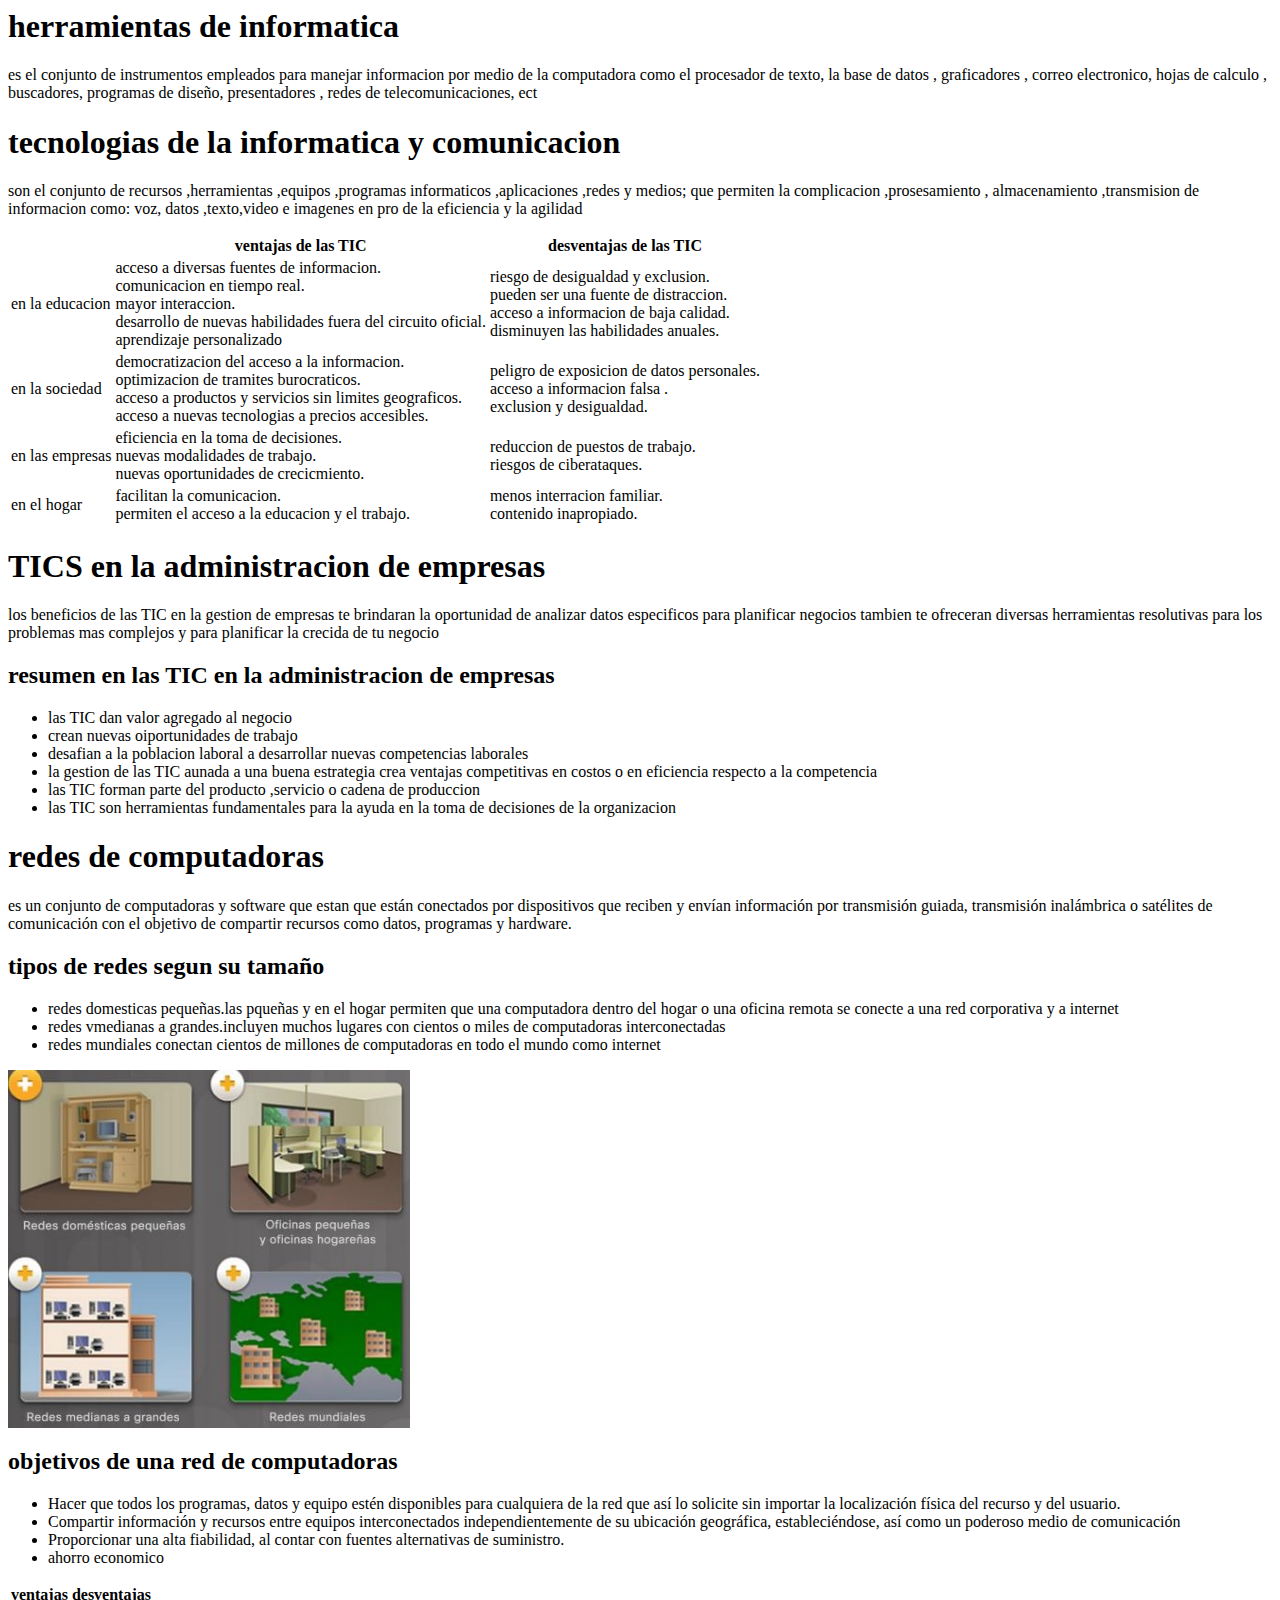
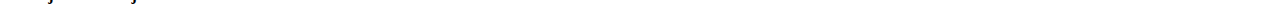
<file: index (1).html>
<html>
<head>
<title>
herramientas de informatica 2
</title>
</head>
<body>
<h1>
herramientas de informatica 
</h1>
<p>
es el conjunto de instrumentos empleados para manejar informacion por medio de la computadora como el procesador de texto, la base de datos , graficadores , correo electronico, hojas de calculo , buscadores, programas de diseño, presentadores , redes de telecomunicaciones, ect 
</p>
<h1>
tecnologias de la informatica y comunicacion 
</h1>
<p>
son el conjunto de recursos ,herramientas ,equipos ,programas informaticos ,aplicaciones ,redes y medios; que permiten la complicacion ,prosesamiento , almacenamiento ,transmision de informacion como: voz, datos ,texto,video e imagenes en pro de la eficiencia y la agilidad 
</p>
<table>
<tr>
<th>
</th>
<th>
ventajas de las TIC 
</th>
<th>
desventajas de las TIC
</th>
</tr>
<tr>
<td>
en la educacion 
</td>
<td>
acceso a diversas fuentes de informacion.
<br>
comunicacion en tiempo real.
<br>
mayor interaccion. 
<br>
desarrollo de nuevas habilidades fuera del circuito oficial.
<br>
aprendizaje personalizado
</td>
<td>
riesgo de desigualdad y exclusion.
<br> 
pueden ser una fuente de distraccion.
<br> 
acceso a informacion de baja calidad. 
<br>
disminuyen las habilidades anuales.
</td>
</tr>
<tr>
<td>
en la sociedad 
</td>
<td>
democratizacion del acceso a la informacion.
<br>
optimizacion de tramites burocraticos. 
<br>
acceso a productos y servicios sin limites geograficos. 
<br>
acceso a nuevas tecnologias a precios accesibles. 
</td>
<td>
peligro de exposicion de datos personales. 
<br>
acceso a informacion falsa .
<br>
exclusion y desigualdad. 
</td>
</tr>
<tr>
<td>
en las empresas 
</td>
<td>
eficiencia en la toma de decisiones.
<br>
nuevas modalidades de trabajo.
<br>
nuevas oportunidades de crecicmiento.
</td>
<td>
reduccion de puestos de trabajo.
<br>
riesgos de ciberataques.
</td>
</tr>
<tr>
<td>
en el hogar 
</td>
<td>
facilitan la comunicacion.
<br>
permiten el acceso a la educacion y el trabajo.
</td>
<td>
menos interracion familiar.
<br>
contenido inapropiado.
</td>
</tr>
</table>
<h1>
TICS en la administracion de empresas 
</h1>
<p>
los beneficios de las TIC en la gestion de empresas te brindaran la oportunidad de analizar datos especificos para planificar negocios tambien te ofreceran diversas herramientas resolutivas para los problemas mas complejos y para planificar la crecida de tu negocio 
</p>
<h2>
resumen en las TIC en la administracion de empresas 
</h2>
<ul>
<li>
las TIC dan valor agregado al negocio 
</li>
<li>
crean nuevas oiportunidades de trabajo 
</li>
<li>
desafian a la poblacion laboral a desarrollar nuevas competencias laborales 
</li>
<li>
la gestion de las TIC aunada a una buena estrategia crea ventajas competitivas en costos o en eficiencia respecto a la competencia 
</li>
<li>
las TIC forman parte del producto ,servicio o cadena de produccion 
</li>
<li>
las TIC son herramientas fundamentales para la ayuda en la toma de decisiones de la organizacion 
</li>
</ul>
<h1>
redes de computadoras 
</h1>
<p>
es un conjunto de computadoras y software que estan que están conectados por dispositivos que reciben y envían información por transmisión guiada, transmisión inalámbrica o satélites de comunicación con el objetivo de compartir recursos como datos, programas y hardware.
</p>
<h2>
tipos de redes segun su tamaño 
</h2>
<ul>
<li>
redes domesticas pequeñas.las pqueñas y en el hogar permiten que una computadora dentro del hogar o una oficina remota se conecte a una red corporativa y a internet 
</li>
<li>
redes vmedianas a grandes.incluyen muchos lugares con cientos o miles de computadoras interconectadas 
</li>
<li>
redes mundiales conectan cientos de millones de computadoras en todo el mundo como internet 
</li>
</ul>
<img src ="redes.jpg"/>
<h2>
objetivos de una red de computadoras 
</h2>
<ul>
<li>
Hacer que todos los programas, datos y equipo estén disponibles para cualquiera de la red que así lo solicite sin importar la localización física del recurso y del usuario.
</li>
<li>
Compartir información y recursos entre equipos interconectados independientemente de su ubicación geográfica, estableciéndose, así como un poderoso medio de comunicación
</li>
<li>
Proporcionar una alta fiabilidad, al contar con fuentes alternativas de suministro.
</li>
<li>
ahorro economico 
</li>
</ul>
<table>
<tr>
<th>
ventajas 
</th>
<th>
desventajas 
</th>
</tr>
<tr>
<td>
</td>
<td>
</td>
</tr>
</table>
</body>
</html>
</file>
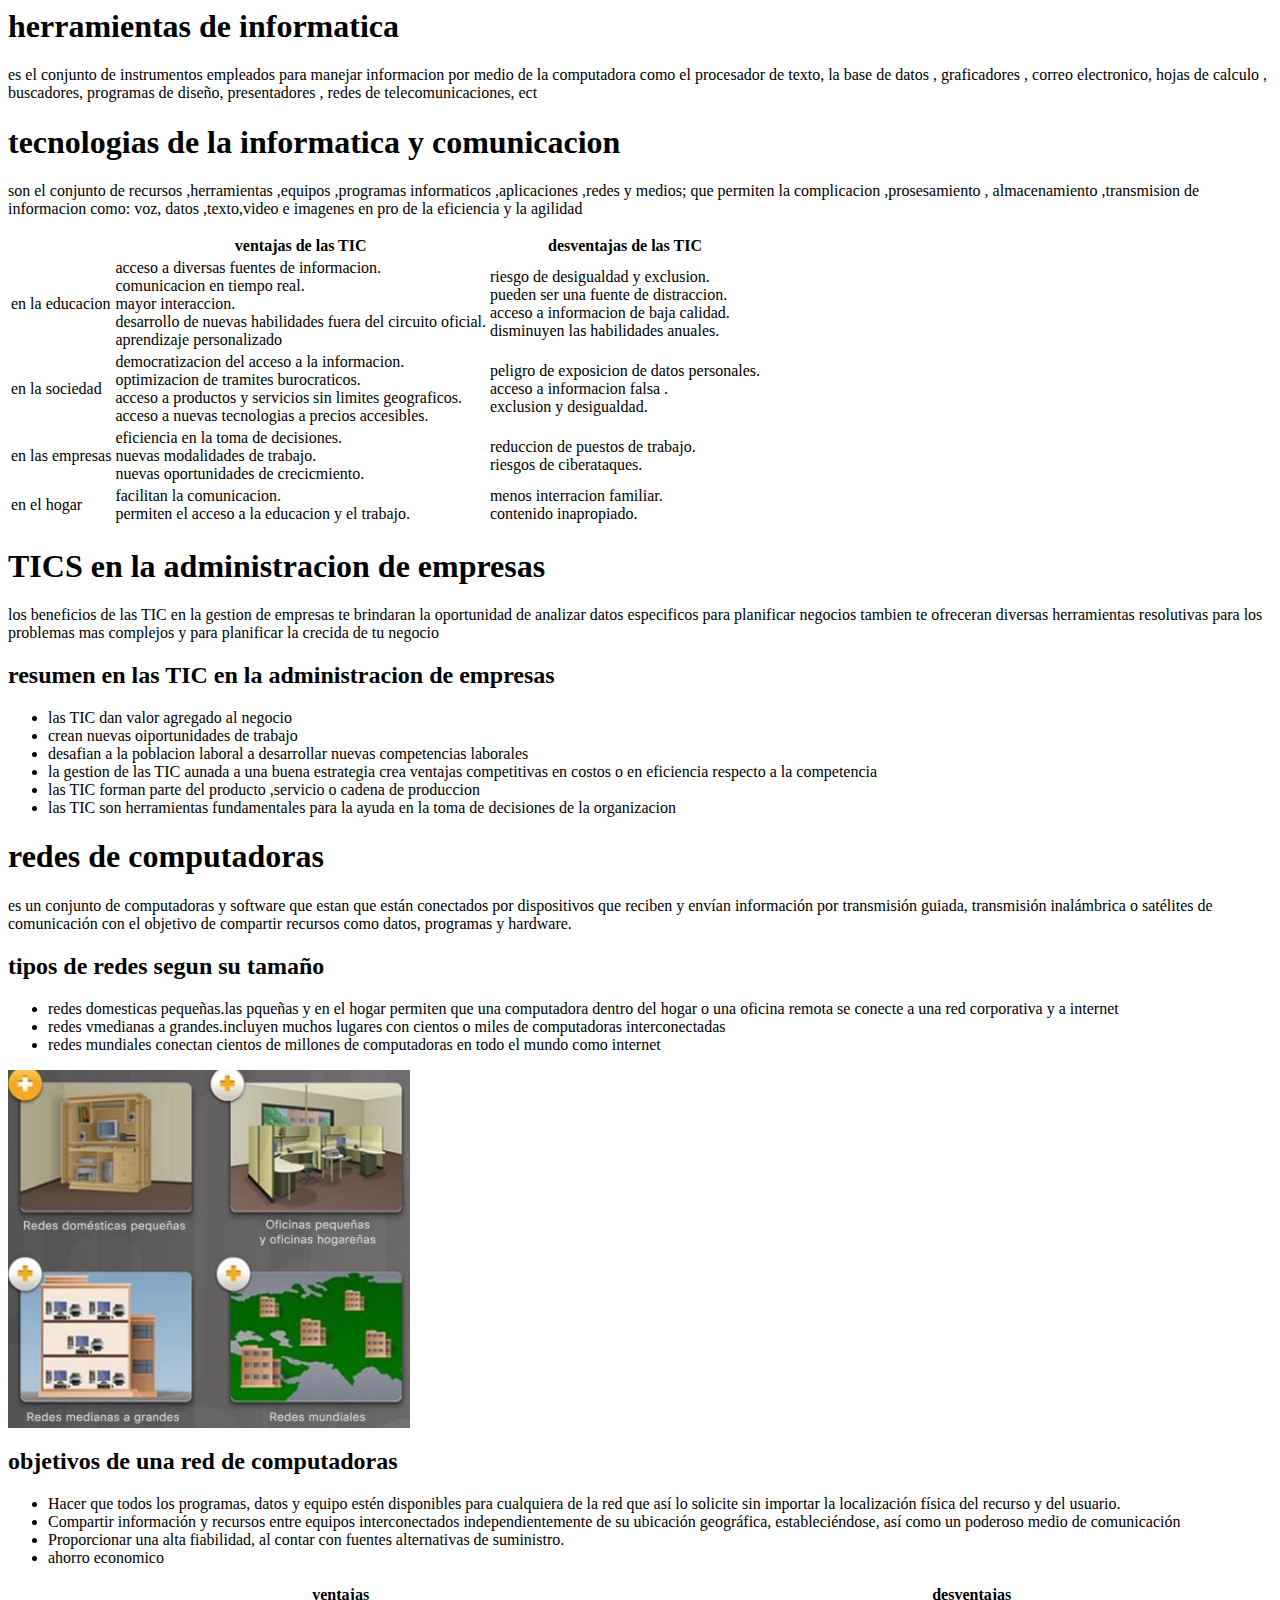
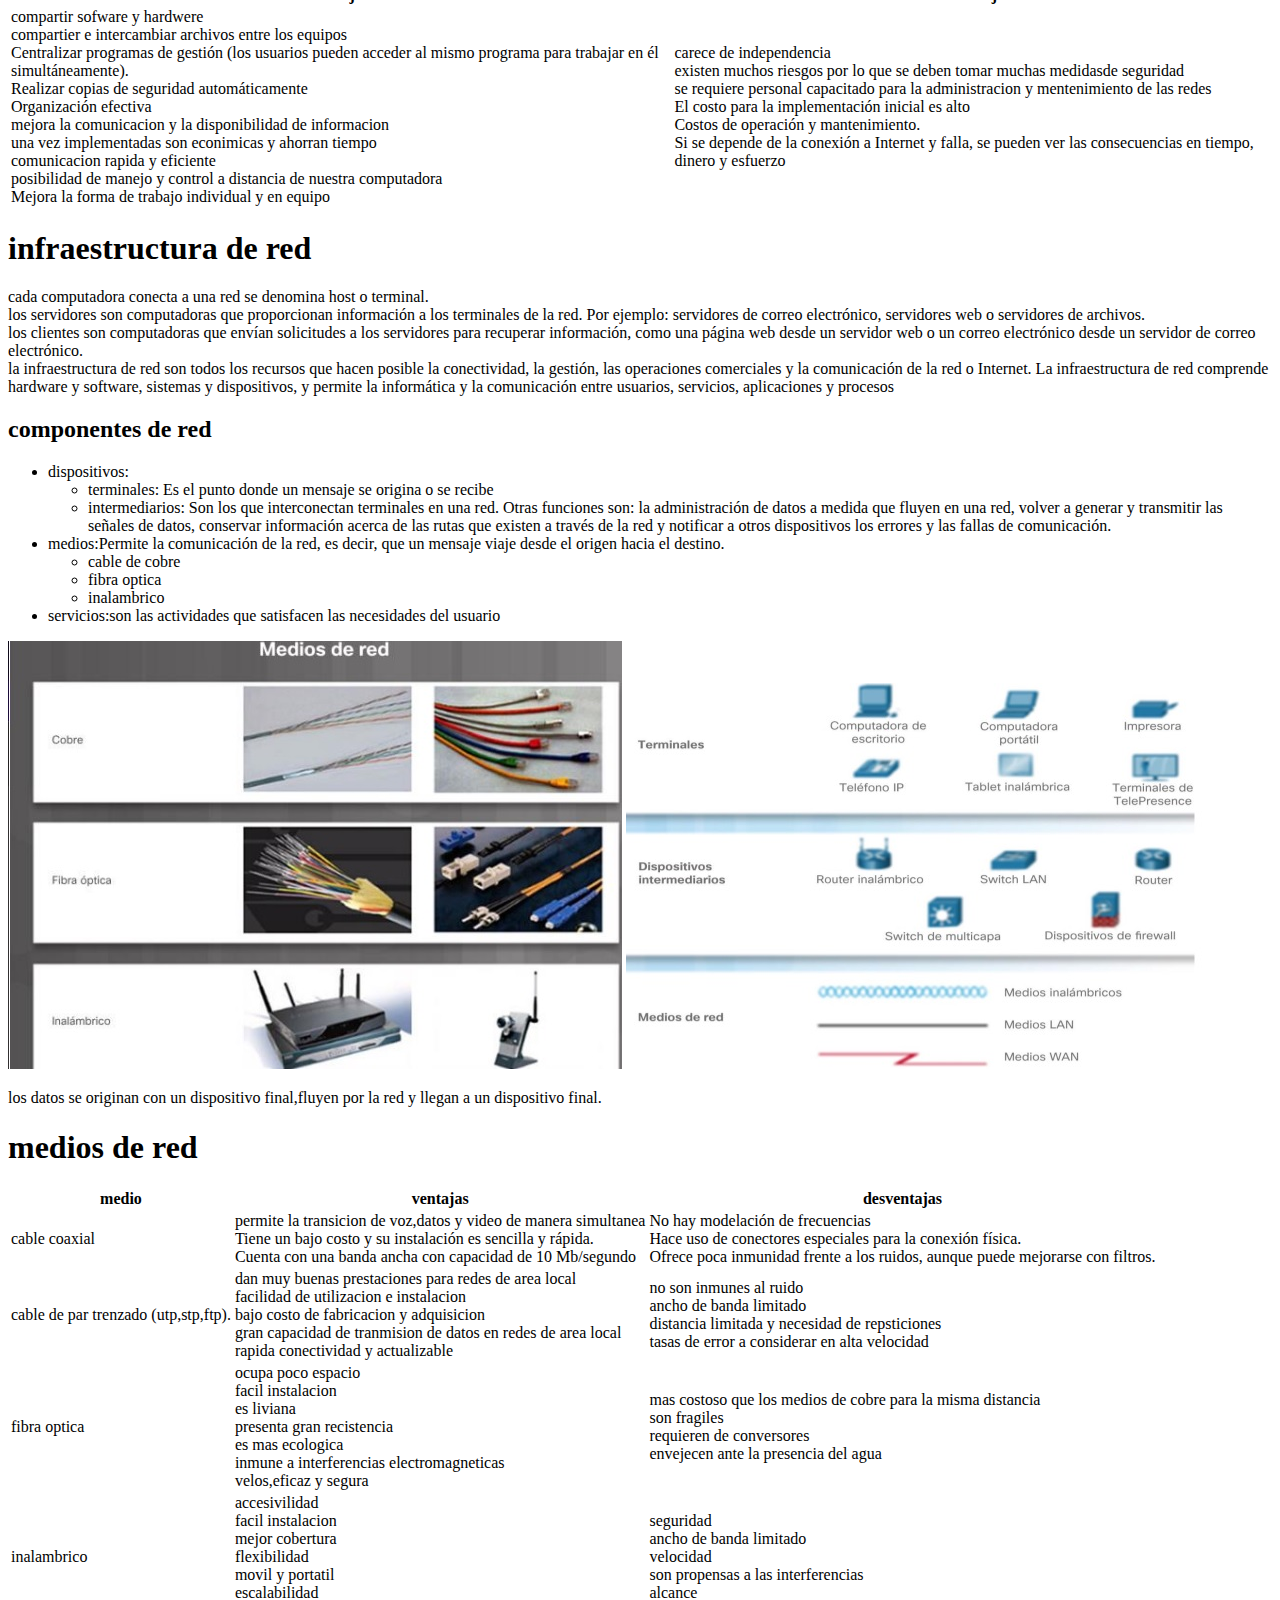
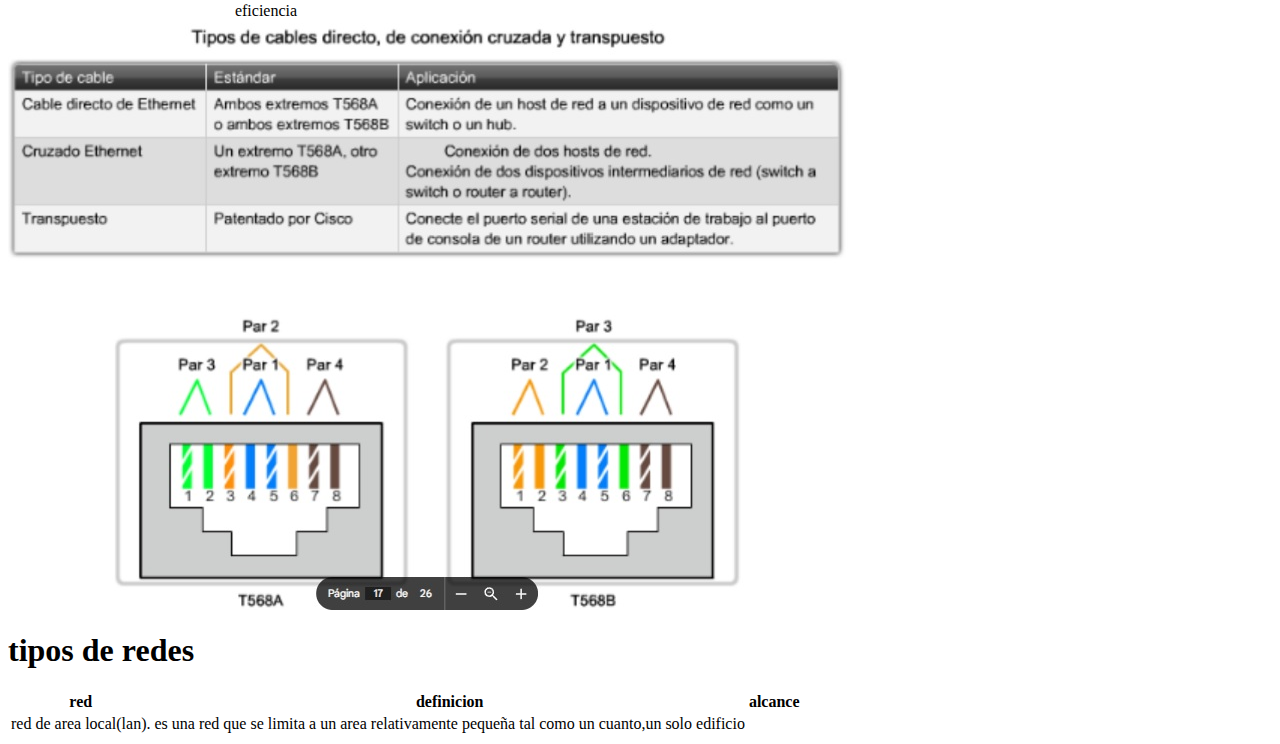
<file: index (2).html>
<html>
<head>
<title>
herramientas de informatica 2
</title>
</head>
<body>
<h1>
herramientas de informatica 
</h1>
<p>
es el conjunto de instrumentos empleados para manejar informacion por medio de la computadora como el procesador de texto, la base de datos , graficadores , correo electronico, hojas de calculo , buscadores, programas de diseño, presentadores , redes de telecomunicaciones, ect 
</p>
<h1>
tecnologias de la informatica y comunicacion 
</h1>
<p>
son el conjunto de recursos ,herramientas ,equipos ,programas informaticos ,aplicaciones ,redes y medios; que permiten la complicacion ,prosesamiento , almacenamiento ,transmision de informacion como: voz, datos ,texto,video e imagenes en pro de la eficiencia y la agilidad 
</p>
<table>
<tr>
<th>
</th>
<th>
ventajas de las TIC 
</th>
<th>
desventajas de las TIC
</th>
</tr>
<tr>
<td>
en la educacion 
</td>
<td>
acceso a diversas fuentes de informacion.
<br>
comunicacion en tiempo real.
<br>
mayor interaccion. 
<br>
desarrollo de nuevas habilidades fuera del circuito oficial.
<br>
aprendizaje personalizado
</td>
<td>
riesgo de desigualdad y exclusion.
<br> 
pueden ser una fuente de distraccion.
<br> 
acceso a informacion de baja calidad. 
<br>
disminuyen las habilidades anuales.
</td>
</tr>
<tr>
<td>
en la sociedad 
</td>
<td>
democratizacion del acceso a la informacion.
<br>
optimizacion de tramites burocraticos. 
<br>
acceso a productos y servicios sin limites geograficos. 
<br>
acceso a nuevas tecnologias a precios accesibles. 
</td>
<td>
peligro de exposicion de datos personales. 
<br>
acceso a informacion falsa .
<br>
exclusion y desigualdad. 
</td>
</tr>
<tr>
<td>
en las empresas 
</td>
<td>
eficiencia en la toma de decisiones.
<br>
nuevas modalidades de trabajo.
<br>
nuevas oportunidades de crecicmiento.
</td>
<td>
reduccion de puestos de trabajo.
<br>
riesgos de ciberataques.
</td>
</tr>
<tr>
<td>
en el hogar 
</td>
<td>
facilitan la comunicacion.
<br>
permiten el acceso a la educacion y el trabajo.
</td>
<td>
menos interracion familiar.
<br>
contenido inapropiado.
</td>
</tr>
</table>
<h1>
TICS en la administracion de empresas 
</h1>
<p>
los beneficios de las TIC en la gestion de empresas te brindaran la oportunidad de analizar datos especificos para planificar negocios tambien te ofreceran diversas herramientas resolutivas para los problemas mas complejos y para planificar la crecida de tu negocio 
</p>
<h2>
resumen en las TIC en la administracion de empresas 
</h2>
<ul>
<li>
las TIC dan valor agregado al negocio 
</li>
<li>
crean nuevas oiportunidades de trabajo 
</li>
<li>
desafian a la poblacion laboral a desarrollar nuevas competencias laborales 
</li>
<li>
la gestion de las TIC aunada a una buena estrategia crea ventajas competitivas en costos o en eficiencia respecto a la competencia 
</li>
<li>
las TIC forman parte del producto ,servicio o cadena de produccion 
</li>
<li>
las TIC son herramientas fundamentales para la ayuda en la toma de decisiones de la organizacion 
</li>
</ul>
<h1>
redes de computadoras 
</h1>
<p>
es un conjunto de computadoras y software que estan que están conectados por dispositivos que reciben y envían información por transmisión guiada, transmisión inalámbrica o satélites de comunicación con el objetivo de compartir recursos como datos, programas y hardware.
</p>
<h2>
tipos de redes segun su tamaño 
</h2>
<ul>
<li>
redes domesticas pequeñas.las pqueñas y en el hogar permiten que una computadora dentro del hogar o una oficina remota se conecte a una red corporativa y a internet 
</li>
<li>
redes vmedianas a grandes.incluyen muchos lugares con cientos o miles de computadoras interconectadas 
</li>
<li>
redes mundiales conectan cientos de millones de computadoras en todo el mundo como internet 
</li>
</ul>
<img src ="redes.jpg"/>
<h2>
objetivos de una red de computadoras 
</h2>
<ul>
<li>
Hacer que todos los programas, datos y equipo estén disponibles para cualquiera de la red que así lo solicite sin importar la localización física del recurso y del usuario.
</li>
<li>
Compartir información y recursos entre equipos interconectados independientemente de su ubicación geográfica, estableciéndose, así como un poderoso medio de comunicación
</li>
<li>
Proporcionar una alta fiabilidad, al contar con fuentes alternativas de suministro.
</li>
<li>
ahorro economico 
</li>
</ul>
<table>
<tr>
<th>
ventajas 
</th>
<th>
desventajas 
</th>
</tr>
<tr>
<td>
compartir sofware y hardwere 
<br>
compartier e intercambiar archivos entre los equipos 
<br>
Centralizar programas de gestión (los usuarios pueden acceder al mismo programa para trabajar en él simultáneamente).
<br>
Realizar copias de seguridad automáticamente
<br>
Organización efectiva
<br>
mejora la comunicacion y la disponibilidad de informacion 
<br>
una vez implementadas son econimicas y ahorran tiempo 
<br>
comunicacion rapida y eficiente 
<br>
posibilidad de manejo y control a distancia de nuestra computadora
<br>
Mejora la forma de trabajo individual y en equipo
</td>
<td>
carece de independencia 
<br>
existen muchos riesgos por lo que se deben tomar muchas medidasde seguridad 
<br>
se requiere personal capacitado para la administracion y mentenimiento de las redes 
<br>
El costo para la implementación inicial es alto
<br>
Costos de operación y mantenimiento.
<br>
Si se depende de la conexión a Internet y falla, se pueden ver las consecuencias en tiempo, dinero y esfuerzo
</td>
</tr>
</table>
<h1>
infraestructura de red 
</h1>
<p>
cada computadora conecta a una red se denomina host o terminal.
<br>
los servidores son computadoras que proporcionan información a los terminales de la red. Por ejemplo: servidores de correo electrónico, servidores web o servidores de archivos.
<br>
los clientes son computadoras que envían solicitudes a los servidores para recuperar información, como una página web desde un servidor web o un correo electrónico desde un servidor de correo electrónico.
<br>
la infraestructura de red son todos los recursos que hacen posible la conectividad, la gestión, las operaciones comerciales y la comunicación de la red o Internet. La infraestructura de red comprende hardware y software, sistemas y dispositivos, y permite la informática y la comunicación entre usuarios, servicios, aplicaciones y procesos
</p>
<h2>
componentes de red 
</h2>
<ul>
<li>
dispositivos:
<ul>
<li>
terminales: Es el punto donde un mensaje se origina o se recibe
</li>
<li>
intermediarios: Son los que interconectan terminales en una red. Otras funciones son: la administración de datos a medida que fluyen en una red, volver a generar y transmitir las señales de datos, conservar información acerca de las rutas que existen a través de la red y notificar a otros dispositivos los errores y las fallas de comunicación.
</li>
</ul>
</li>
<li>
medios:Permite la comunicación de la red, es decir, que un mensaje viaje desde el origen hacia el destino.
<ul>
<li>
cable de cobre 
</li>
<li>
fibra optica 
</li>
<li>
inalambrico 
</li>
</ul>
</li>
<li>
servicios:son las actividades que satisfacen las necesidades del usuario 
</li>
</ul>
<img src="medios.jpg"/>
<img src="medios1.jpg"/>
<p>
los datos se originan con un dispositivo final,fluyen por la red y llegan a un dispositivo final.
</p>
<h1>
medios de red 
</h1>
<table>
<tr>
<th>
medio
</th>
<th>
ventajas 
</th>
<th>
desventajas 
</th>
</tr>
<tr>
<td>
cable coaxial 
</td>
<td>
permite la transicion de voz,datos y video de manera simultanea 
<br>
Tiene un bajo costo y su instalación es sencilla y rápida.
<br>
Cuenta con una banda ancha con capacidad de 10 Mb/segundo
</td>
<td>
No hay modelación de frecuencias
<br>
Hace uso de conectores especiales para la conexión física.
<br>
Ofrece poca inmunidad frente a los ruidos, aunque puede mejorarse con filtros.
</td>
</tr>
<tr>
<td>
cable de par trenzado (utp,stp,ftp).
</td>
<td>
dan muy buenas prestaciones para redes de area local 
<br>
facilidad de utilizacion e instalacion 
<br>
bajo costo de fabricacion y adquisicion
<br>
gran capacidad de tranmision de datos en redes de area local 
<br>
rapida conectividad y actualizable 
</td>
<td>
no son inmunes al ruido 
<br>
ancho de banda limitado
<br>
distancia limitada y necesidad de repsticiones 
<br>
tasas de error a considerar en alta velocidad 
</td>
</tr>
<tr>
<td>
fibra optica 
</td>
<td>
ocupa poco espacio 
<br>
facil instalacion 
<br>
es liviana 
<br>
presenta gran recistencia 
<br>
es mas ecologica 
<br>
inmune a interferencias electromagneticas
<br> 
velos,eficaz y segura 
</td>
<td>
mas costoso que los medios de cobre para la misma distancia 
<br>
son fragiles 
<br>
requieren de conversores 
<br>
envejecen ante la presencia del agua 
</td>
</tr>
<tr>
<td>
inalambrico 
</td>
<td>
accesivilidad 
<br>
facil instalacion 
<br>
mejor cobertura 
<br>
flexibilidad 
<br>
movil y portatil 
<br>
escalabilidad 
<br>
eficiencia 
</td>
<td>
seguridad 
<br>
ancho de banda limitado 
<br>
velocidad
<br>
son propensas a las interferencias 
<br>
alcance
</td>
</tr>
</table>
<img src="cables.jpg"/>
<h1>
tipos de redes 
</h1>
<table>
<tr>
<th>
red 
</th>
<th>
definicion 
</th>
<th>
alcance 
</th>
</tr>
<tr>
<td>
red de area local(lan).
</td>
<td>
es una red que se limita a un area relativamente pequeña tal como un cuanto,un solo edificio 
</td>
</tr>
</table>
</body>
</html>
</file>
